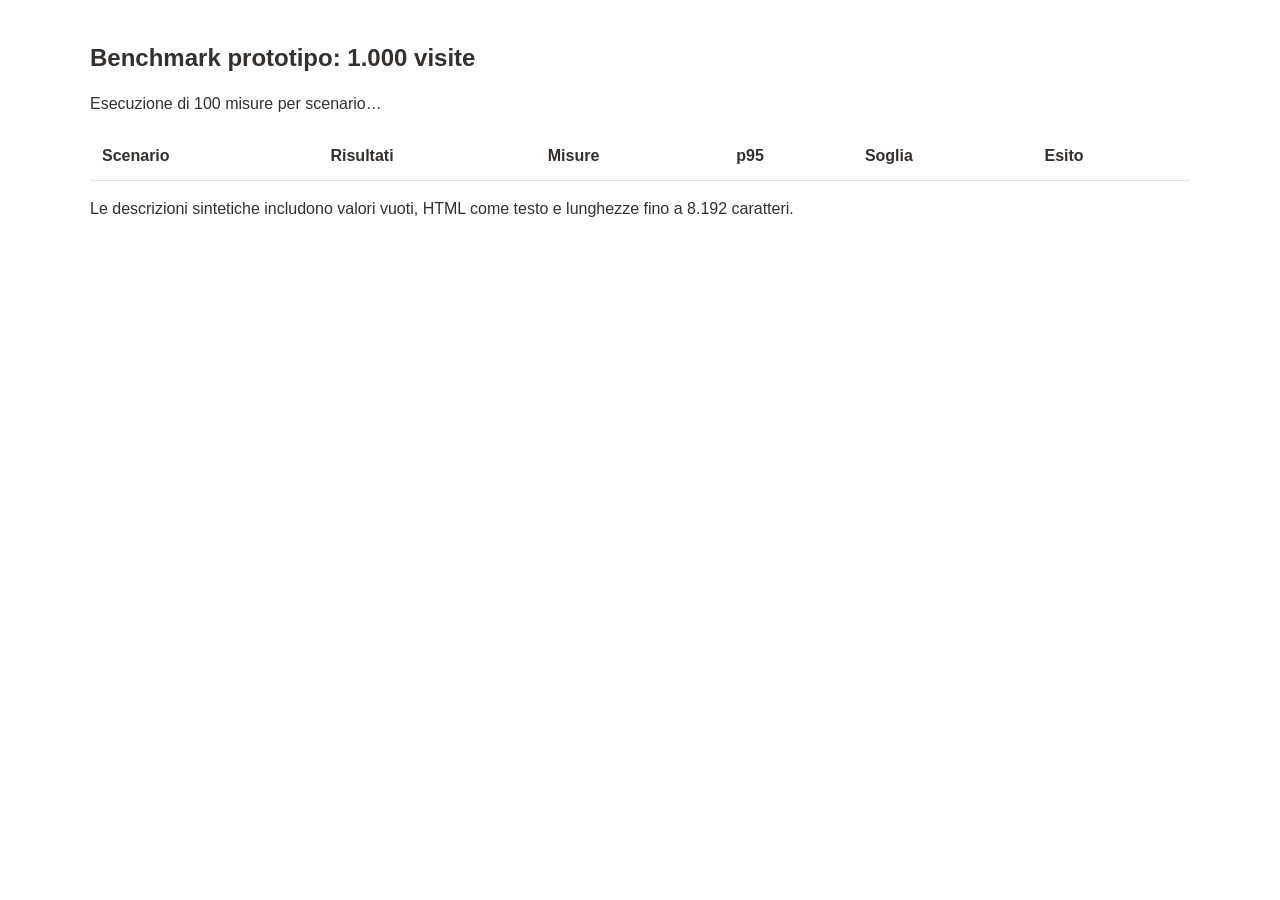
<file: docs/cog-157/prototype/benchmark.html>
<!doctype html>
<html lang="it">
<head>
  <meta charset="utf-8">
  <meta name="viewport" content="width=device-width, initial-scale=1">
  <title>Benchmark prototipo cronologia — COG-157</title>
  <link rel="stylesheet" href="../../../design-system/tokens.css">
  <link rel="stylesheet" href="prototype.css">
  <style>
    .benchmark { width: min(1100px, calc(100% - 40px)); margin: 40px auto; }
    table { width: 100%; border-collapse: collapse; }
    th, td { padding: 12px; text-align: left; border-bottom: 1px solid var(--pc-color-border-default); }
    #render-target { position: fixed; width: 1px; height: 1px; overflow: hidden; clip-path: inset(50%); }
  </style>
</head>
<body>
  <main class="benchmark">
    <h1>Benchmark prototipo: 1.000 visite</h1>
    <p id="benchmark-status" role="status">Esecuzione di 100 misure per scenario…</p>
    <table>
      <thead><tr><th>Scenario</th><th>Risultati</th><th>Misure</th><th>p95</th><th>Soglia</th><th>Esito</th></tr></thead>
      <tbody id="benchmark-results"></tbody>
    </table>
    <p>Le descrizioni sintetiche includono valori vuoti, HTML come testo e lunghezze fino a 8.192 caratteri.</p>
    <div id="render-target" aria-hidden="true"></div>
  </main>
  <script src="timeline-core.js"></script>
  <script src="benchmark.js"></script>
</body>
</html>
</file>
<file: design-system/tokens.css>
:root {
  --pc-color-brand-green: #6db33f;
  --pc-color-brand-charcoal: #34302d;
  --pc-color-nav-hover-text: #eeeeee;

  --pc-color-surface-page: #ffffff;
  --pc-color-surface-muted: #f1f1f1;
  --pc-color-surface-subtle: #f9f9f9;

  --pc-color-text-primary: #34302d;
  --pc-color-text-inverse: #ffffff;
  --pc-color-text-black: #000000;

  --pc-color-border-default: #dee2e6;
  --pc-color-border-subtle: #e1e1e1;
  --pc-color-border-input: #cccccc;
  --pc-color-border-focus: #86b7fe;

  --pc-color-chat-header: #075e54;
  --pc-color-chat-header-hover: #128c7e;
  --pc-color-chat-user-bubble: #dcf8c6;
  --pc-color-chat-bot-bubble: #ffffff;

  --pc-color-bootstrap-primary: #0d6efd;
  --pc-color-bootstrap-success: #198754;
  --pc-color-bootstrap-danger: #dc3545;
  --pc-color-bootstrap-warning: #ffc107;
  --pc-color-bootstrap-secondary: #6c757d;

  --pc-font-body: "varela_roundregular", sans-serif;
  --pc-font-heading: "montserratregular", sans-serif;
  --pc-font-navigation: "montserratregular", sans-serif;

  --pc-font-size-nav: 14px;
  --pc-font-size-body: 16px;
  --pc-font-size-h3: 16px;
  --pc-font-size-h2: 18px;
  --pc-font-size-mobile-subtitle: 21px;
  --pc-font-size-h1: 24px;

  --pc-line-height-body: 1.5;
  --pc-line-height-tight: 21px;
  --pc-line-height-heading: 24px;
  --pc-line-height-display: 30px;

  --pc-font-weight-regular: 400;
  --pc-font-weight-bold: 700;

  --pc-space-0: 0;
  --pc-space-1: 6px;
  --pc-space-2: 10px;
  --pc-space-3: 12px;
  --pc-space-4: 20px;
  --pc-space-5: 28px;
  --pc-space-6: 30px;
  --pc-space-7: 40px;
  --pc-space-8: 100px;

  --pc-radius-none: 0;
  --pc-radius-sm: 4px;
  --pc-radius-md: 6px;
  --pc-radius-lg: 10px;
  --pc-radius-pill: 20px;
  --pc-radius-round: 50%;

  --pc-shadow-none: none;
  --pc-shadow-chatbox: 0 0 10px rgba(0, 0, 0, 0.1);
  --pc-shadow-bootstrap: 0 0.5rem 1rem rgba(0, 0, 0, 0.15);

  --pc-motion-fast: 120ms ease-in-out;
  --pc-motion-base: 150ms ease;

  --pc-layout-nav-brand-width: 229px;
  --pc-layout-nav-brand-height: 46px;
  --pc-layout-nav-brand-mobile-width: 148px;
  --pc-layout-nav-brand-mobile-height: 50px;
  --pc-layout-nav-link-padding: 28px 20px;
  --pc-layout-chatbox-width: 300px;
  --pc-layout-chatbox-height: 400px;
  --pc-layout-chatbox-offset: 10px;
  --pc-layout-chatbox-message-max-width: 80%;
  --pc-breakpoint-mobile: 768px;
}
</file>
<file: docs/cog-157/prototype/prototype.css>
:root {
  color: var(--pc-color-text-primary);
  background: var(--pc-color-surface-page);
  font-family: var(--pc-font-body);
  font-size: var(--pc-font-size-body);
  line-height: var(--pc-line-height-body);
}

* { box-sizing: border-box; }

body { margin: 0; min-width: 320px; }

button, input { font: inherit; }

.site-header {
  min-height: 84px;
  display: flex;
  align-items: stretch;
  justify-content: space-between;
  padding-left: clamp(20px, 4vw, 64px);
  color: var(--pc-color-text-inverse);
  background: var(--pc-color-brand-charcoal);
  border-top: 4px solid var(--pc-color-brand-green);
  font-family: var(--pc-font-navigation);
}

.brand {
  display: flex;
  align-items: center;
  width: 229px;
  height: 46px;
  margin: 12px 0 6px;
  color: inherit;
  background: url("../../../spring-petclinic-api-gateway/src/main/resources/static/images/spring-logo-dataflow.png") -1px -1px no-repeat;
  text-decoration: none;
}

.brand span { display: block; width: 229px; height: 46px; }

nav { display: flex; }

nav a {
  display: flex;
  align-items: center;
  padding: 0 clamp(18px, 3vw, 42px);
  color: inherit;
  font-family: var(--pc-font-navigation);
  font-size: var(--pc-font-size-nav);
  font-weight: var(--pc-font-weight-bold);
  text-decoration: none;
  text-transform: uppercase;
}

nav a:hover, nav a:focus-visible, nav a.active { background: var(--pc-color-brand-green); }

.page-shell { width: min(1440px, calc(100% - 48px)); margin: 42px auto 80px; }

h1, h2, legend, .button { font-family: var(--pc-font-heading); }
h1 { margin: 0 0 14px; font-size: var(--pc-font-size-h1); }
h2 { margin: 0; font-size: 28px; line-height: 1.2; }

.owner-summary {
  display: grid;
  grid-template-columns: 1fr 1fr 0.8fr auto;
  gap: var(--pc-space-5);
  align-items: center;
  padding: var(--pc-space-4);
  border: 1px solid var(--pc-color-border-default);
  border-radius: var(--pc-radius-sm);
}

.owner-summary span { display: block; font-size: 13px; margin-bottom: 2px; }
.owner-summary strong { font-weight: var(--pc-font-weight-regular); }
.owner-actions { display: flex; gap: var(--pc-space-2); }

.pet-selector { margin: 20px 0 30px; padding: 0; border: 0; }
.pet-selector legend { margin-bottom: 10px; font-weight: var(--pc-font-weight-bold); }
.pet-selector label {
  display: inline-flex;
  align-items: center;
  min-width: 31%;
  padding: 16px 20px;
  border: 1px solid var(--pc-color-border-default);
  cursor: pointer;
}
.pet-selector label:first-of-type { border-radius: var(--pc-radius-sm) 0 0 var(--pc-radius-sm); }
.pet-selector label:last-of-type { border-radius: 0 var(--pc-radius-sm) var(--pc-radius-sm) 0; }
.pet-selector input { width: 20px; height: 20px; margin: 0 12px 0 0; accent-color: var(--pc-color-brand-green); }
.pet-selector label:has(input:checked) { border-color: var(--pc-color-brand-green); box-shadow: inset 0 0 0 1px var(--pc-color-brand-green); }

.history { border: 1px solid var(--pc-color-border-default); border-radius: var(--pc-radius-sm); }
.history-heading { display: flex; justify-content: space-between; gap: 20px; align-items: center; padding: 22px 24px 16px; }
.history-heading p { margin: 6px 0 0; color: var(--pc-color-bootstrap-secondary); }

.filters {
  display: grid;
  grid-template-columns: minmax(150px, 0.7fr) minmax(150px, 0.7fr) minmax(230px, 1.5fr) auto auto minmax(100px, auto);
  gap: 14px;
  align-items: end;
  padding: 18px 24px;
  background: var(--pc-color-surface-subtle);
  border-block: 1px solid var(--pc-color-border-default);
}

.filters label { display: grid; gap: 6px; font-size: 14px; }
.filters input { width: 100%; min-height: 44px; padding: 8px 12px; color: inherit; background: white; border: 1px solid var(--pc-color-border-input); border-radius: var(--pc-radius-sm); }
.filters output { justify-self: end; padding-bottom: 10px; white-space: nowrap; }

.button {
  display: inline-flex;
  min-height: 44px;
  align-items: center;
  justify-content: center;
  padding: 9px 16px;
  border: 1px solid var(--pc-color-brand-green);
  border-radius: var(--pc-radius-sm);
  cursor: pointer;
  text-decoration: none;
}
.button.primary { color: white; background: var(--pc-color-brand-green); }
.button.secondary { color: var(--pc-color-text-primary); background: white; }
.button:hover { filter: brightness(0.93); }
:focus-visible { outline: 3px solid var(--pc-color-border-focus); outline-offset: 2px; }

.message { margin: 24px; padding: 18px; background: var(--pc-color-surface-subtle); border-left: 4px solid var(--pc-color-bootstrap-secondary); }
.message.error { border-left-color: var(--pc-color-bootstrap-danger); }

.timeline { list-style: none; margin: 0; padding: 0 28px 20px 82px; }
.timeline li { position: relative; display: grid; grid-template-columns: 150px minmax(0, 1fr); gap: 24px; padding: 28px 0; border-bottom: 1px solid var(--pc-color-border-default); }
.timeline li:last-child { border-bottom: 0; }
.timeline li::before { content: ""; position: absolute; left: -45px; top: 34px; width: 16px; height: 16px; background: white; border: 3px solid var(--pc-color-brand-green); border-radius: 50%; }
.timeline li::after { content: ""; position: absolute; left: -37px; top: 52px; bottom: -34px; width: 2px; background: var(--pc-color-brand-green); }
.timeline li:last-child::after { display: none; }
.visit-date { font-family: var(--pc-font-heading); font-weight: var(--pc-font-weight-bold); }
.visit-description { margin: 0; white-space: pre-wrap; overflow-wrap: anywhere; }

@media (max-width: 900px) {
  .site-header { min-height: 68px; padding-left: 20px; }
  .brand { width: 148px; height: 50px; margin: 8px 0; background-image: url("../../../spring-petclinic-api-gateway/src/main/resources/static/images/spring-logo-dataflow-mobile.png"); background-position: 0 center; }
  .brand span { width: 148px; height: 50px; }
  nav a { padding: 0 14px; font-size: 12px; }
  nav a:first-child, nav a:last-child { display: none; }
  .page-shell { width: min(100% - 28px, 720px); margin-top: 28px; }
  .owner-summary { grid-template-columns: 1fr 1fr; }
  .owner-actions { grid-column: 1 / -1; }
  .pet-selector label { width: 100%; border-radius: var(--pc-radius-sm) !important; margin-bottom: 8px; }
  .filters { grid-template-columns: 1fr 1fr; }
  .search-field, .filters output { grid-column: 1 / -1; }
  .filters output { justify-self: start; padding: 0; }
}

@media (max-width: 560px) {
  .owner-summary, .filters { grid-template-columns: 1fr; }
  .owner-actions { flex-direction: column; }
  .history-heading { align-items: stretch; flex-direction: column; }
  .search-field, .filters output { grid-column: auto; }
  .timeline { padding-left: 54px; padding-right: 18px; }
  .timeline li { grid-template-columns: 1fr; gap: 8px; }
  .timeline li::before { left: -35px; }
  .timeline li::after { left: -27px; }
}
</file>
